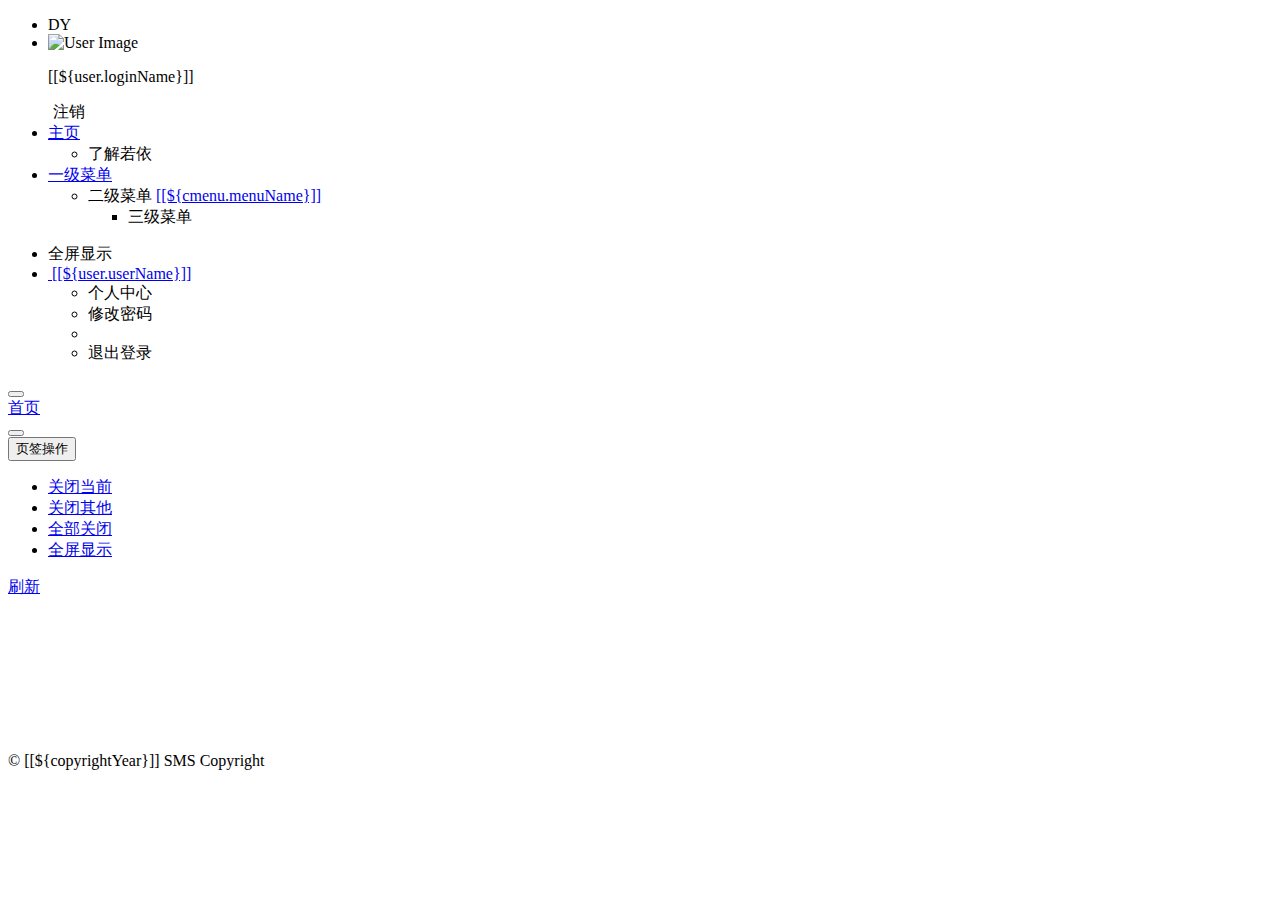
<file: src/main/resources/templates/index.html>
<!DOCTYPE html>
<html  lang="zh" xmlns:th="http://www.thymeleaf.org">
<head>
    <meta charset="utf-8">
    <meta name="viewport" content="width=device-width, initial-scale=1.0">
    <meta name="renderer" content="webkit">
    <title>demo管理系统首页</title>
    <meta name="keywords" content="工地管理系统首页">
    <meta name="description" content="工地管理系统首页">
    <!--[if lt IE 9]>
    <meta http-equiv="refresh" content="0;ie.html"/>
    <![endif]-->
    <link th:href="@{favicon.ico}" rel="stylesheet"/>
    <link th:href="@{/css/bootstrap.min.css}" rel="stylesheet"/>
    <link th:href="@{/css/font-awesome.min.css}" rel="stylesheet"/>
    <link th:href="@{/css/animate.css}" rel="stylesheet"/>
    <link th:href="@{/css/style.css}" rel="stylesheet"/>
    <link th:href="@{/css/skins.css}" rel="stylesheet"/>
    <link th:href="@{/dy/css/dy-ui.css?v=1.0.0}" rel="stylesheet"/>
    <style type="text/css">
        .nav > li:hover .dropdown-menu {display: block;}
        #content-main.max { height: calc(100% - 110px); overflow: hidden; width: 100%; height: 100%; left: 0px; position: absolute; top: 0px; z-index: 9998; margin: 0; }
    </style>
</head>
<body class="fixed-sidebar full-height-layout gray-bg" style="overflow: hidden" th:classappend="${@config.getKey('sys.index.skinName')}">
<div id="wrapper">

    <!--左侧导航开始-->
    <nav class="navbar-default navbar-static-side" role="navigation">
        <div class="nav-close">
            <i class="fa fa-times-circle"></i>
        </div>
        <div class="sidebar-collapse">
            <ul class="nav" id="side-menu">
                <li class="logo">
				     <span class="logo-lg">DY</span>
            	</li>
            	<li>
            		<div class="user-panel">
            			<a class="menuItem" title="个人中心" th:href="@{/system/user/profile}"> 
            				<div class="hide" th:text="个人中心"></div>
					        <div class="pull-left image">
		                    	<img th:src="(${user.avatar} == '') ? @{/img/profile.jpg} : @{/profile/avatar/} + ${user.avatar}" class="img-circle" alt="User Image">
					        </div>
				        </a>
				        <div class="pull-left info">
				          <p>[[${user.loginName}]]</p>
				          <a th:href="@{logout}" style="padding-left:5px;"><i class="fa fa-sign-out text-danger"></i> 注销</a>
				        </div>
				    </div>
            	</li>
                 <li class="active">
                    <a href="index.html"><i class="fa fa-home"></i> <span class="nav-label">主页</span> <span class="fa arrow"></span></a>
                    <ul class="nav nav-second-level">
                        <li class="active"><a class="menuItem" th:href="@{/system/main}">了解若依</a></li>
                    </ul>
                </li>
                <li th:each="menu : ${menus}">
                	<a href="#">
                		<i class="fa fa fa-bar-chart-o" th:class="${menu.icon}"></i>
                    	<span class="nav-label" th:text="${menu.menuName}">一级菜单</span> 
                    	<span class="fa arrow"></span>
                	</a>
                   <ul class="nav nav-second-level collapse">
						<li th:each="cmenu : ${menu.children}">
							<a th:if="${#lists.isEmpty(cmenu.children)}" class="menuItem" th:utext="${cmenu.menuName}" th:href="@{${cmenu.url}}">二级菜单</a>
							<a th:if="${not #lists.isEmpty(cmenu.children)}" href="#">[[${cmenu.menuName}]]<span class="fa arrow"></span></a>
							<ul th:if="${not #lists.isEmpty(cmenu.children)}" class="nav nav-third-level">
								<li th:each="emenu : ${cmenu.children}"><a class="menuItem" th:text="${emenu.menuName}" th:href="@{${emenu.url}}">三级菜单</a></li>
							</ul>
						</li>
					</ul>
                </li>
            </ul>
        </div>
    </nav>
    <!--左侧导航结束-->
    
    <!--右侧部分开始-->
    <div id="page-wrapper" class="gray-bg dashbard-1">
        <div class="row border-bottom">
            <nav class="navbar navbar-static-top" role="navigation" style="margin-bottom: 0">
                <div class="navbar-header">
                    <a class="navbar-minimalize minimalize-styl-2" style="color:#FFF;" href="#" title="收起菜单">
                    	<i class="fa fa-backward"></i>
                    </a>
                </div>
                <ul class="nav navbar-top-links navbar-right welcome-message">
	                <li><a title="全屏显示" id="fullScreen"><i class="fa fa-arrows-alt"></i> 全屏显示</a></li>
                    <li class="dropdown user-menu">
						<a href="javascript:" class="dropdown-toggle" data-toggle="dropdown" data-hover="dropdown">
							<img th:src="(${user.avatar} == '') ? @{/img/profile.jpg} : @{/profile/avatar/} + ${user.avatar}" class="user-image">
							<span class="hidden-xs">[[${user.userName}]]</span>
						</a>
						<ul class="dropdown-menu">
							<li class="mt5">
								<a th:href="@{/system/user/profile}" class="menuItem">
								<i class="fa fa-user"></i> 个人中心</a>
							</li>
							<li>
								<a onclick="resetPwd()" class="menuItem">
								<i class="fa fa-key"></i> 修改密码</a>
							</li>
							<li class="divider"></li>
							<li>
								<a th:href="@{logout}">
								<i class="fa fa-sign-out"></i> 退出登录</a>
							</li>
						</ul>
					</li>
                </ul>
            </nav>
        </div>
        <div class="row content-tabs">
            <button class="roll-nav roll-left tabLeft">
                <i class="fa fa-backward"></i>
            </button>
            <nav class="page-tabs menuTabs">
                <div class="page-tabs-content">
                    <a href="javascript:;" class="active menuTab" data-id="/system/main">首页</a>
                </div>
            </nav>
            <button class="roll-nav roll-right tabRight">
                <i class="fa fa-forward"></i>
            </button>
            <div class="btn-group roll-nav roll-right">
                <button class="dropdown J_tabClose" data-toggle="dropdown">
                                                                          页签操作<span class="caret"></span>
                </button>
                <ul role="menu" class="dropdown-menu dropdown-menu-right">
                     <li><a class="tabCloseCurrent" href="javascript:void();">关闭当前</a></li>
                     <li><a class="tabCloseOther" href="javascript:void();">关闭其他</a></li>
					 <li><a class="tabCloseAll" href="javascript:void();">全部关闭</a></li>
					 <li><a class="tabMaxCurrent" href="javascript:void();">全屏显示</a></li>
                </ul>
            </div>
            <a href="#" class="roll-nav roll-right tabReload"><i class="fa fa-refresh"></i> 刷新</a>
        </div>
        
        <a id="ax_close_max" class="ax_close_max" href="#" title="关闭全屏"> <i class="fa fa-times-circle-o"></i> </a>
                    
        <div class="row mainContent" id="content-main">
            <iframe class="RuoYi_iframe" name="iframe0" width="100%" height="100%" data-id="/system/main"
                    th:src="@{/system/main}" frameborder="0" seamless></iframe>
        </div>
        <div class="footer">
            <div class="pull-right">© [[${copyrightYear}]] SMS Copyright </div>
        </div>
    </div>
    <!--右侧部分结束-->
</div>
<!-- 全局js -->
<script th:src="@{/js/jquery.min.js}"></script>
<script th:src="@{/js/bootstrap.min.js}"></script>
<script th:src="@{/js/plugins/metisMenu/jquery.metisMenu.js}"></script>
<script th:src="@{/js/plugins/slimscroll/jquery.slimscroll.min.js}"></script>
<script th:src="@{/ajax/libs/blockUI/jquery.blockUI.js}"></script>
<script th:src="@{/ajax/libs/layer/layer.min.js}"></script>
<script src="http://tajs.qq.com/stats?sId=62048022"></script>
<script th:src="@{/dy/js/dy-ui.js?v=1.0.0}"></script>
<script th:src="@{/dy/index.js}"></script>
<script th:src="@{/ajax/libs/fullscreen/jquery.fullscreen.js}"></script>
<script th:inline="javascript"> 
var ctx = [[@{/}]];
/*用户管理-重置密码*/
function resetPwd() {
    var url = ctx + 'system/user/profile/resetPwd';
    $.modal.open("重置密码", url, '800', '500');
}
</script>
</body>
</html>
</file>
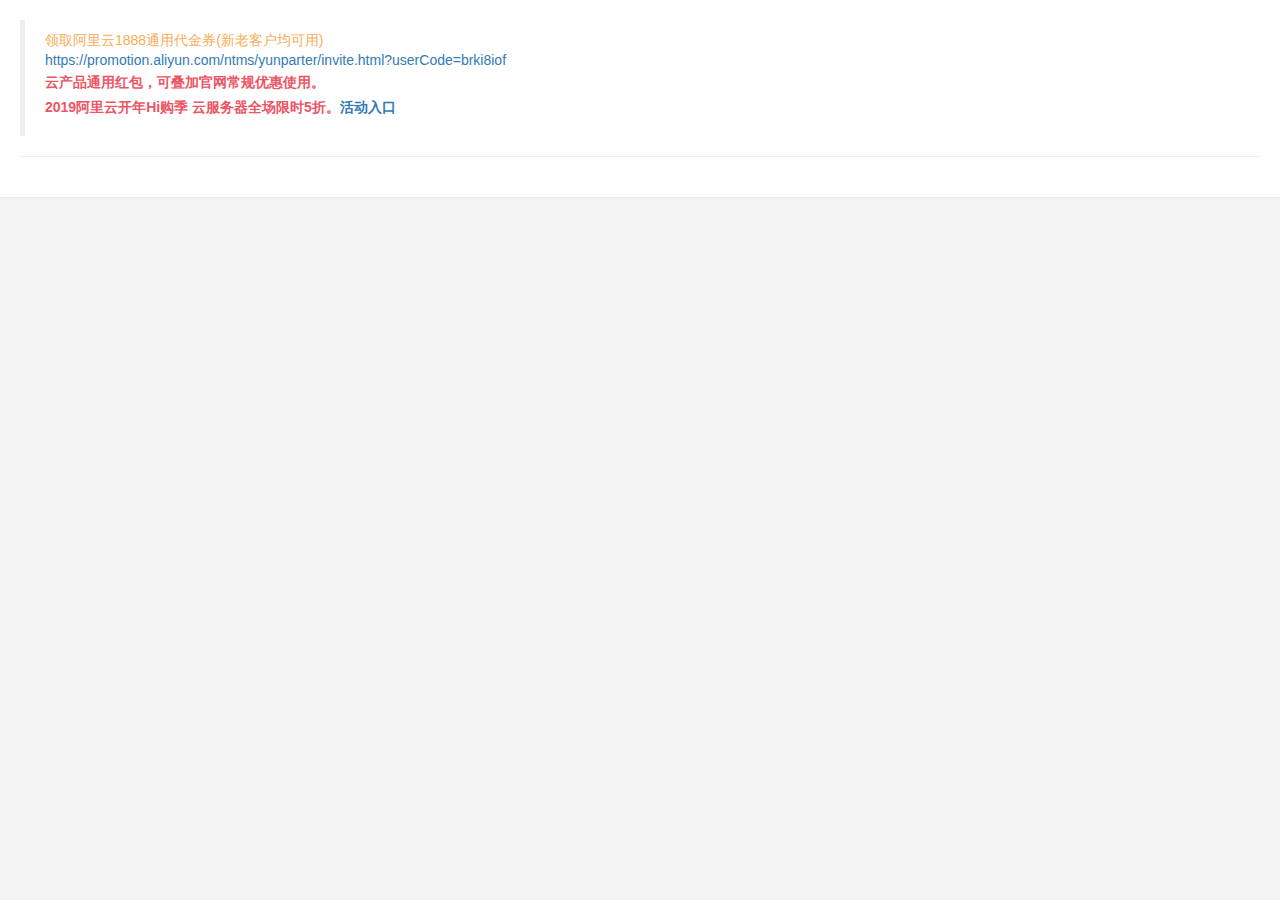
<file: src/main/resources/templates/main.html>
<!DOCTYPE html>
<html  lang="zh" xmlns:th="http://www.thymeleaf.org">
<head>
    <meta charset="utf-8">
    <meta name="viewport" content="width=device-width, initial-scale=1.0">
    <!--360浏览器优先以webkit内核解析-->
    <title>demo介绍</title>
    <link rel="shortcut icon" href="favicon.ico">
    <link href="../static/css/bootstrap.min.css" th:href="@{/css/bootstrap.min.css}" rel="stylesheet"/>
    <link href="../static/css/font-awesome.min.css" th:href="@{/css/font-awesome.min.css}" rel="stylesheet"/>
    <link href="../static/css/main/animate.min.css" th:href="@{/css/main/animate.min.css}" rel="stylesheet"/>
    <link href="../static/css/main/style.min862f.css" th:href="@{/css/main/style.min862f.css}" rel="stylesheet"/>
</head>

<body class="gray-bg">
    <div class="row  border-bottom white-bg dashboard-header">
        <div class="col-sm-12">
            <blockquote class="text-warning" style="font-size:14px">
                                                        领取阿里云1888通用代金券(新老客户均可用)
                <br><a target="_blank" href="https://promotion.aliyun.com/ntms/yunparter/invite.html?userCode=brki8iof">https://promotion.aliyun.com/ntms/yunparter/invite.html?userCode=brki8iof</a>
                <h4 class="text-danger">云产品通用红包，可叠加官网常规优惠使用。</h4>
                <h4 class="text-danger">2019阿里云开年Hi购季 云服务器全场限时5折。<a target="_blank" href="https://www.aliyun.com/acts/product-section-2019/new-users?spm=5176.11533457.1089570.1.424777e3bwsfme&userCode=brki8iof">活动入口</a></h4>
            </blockquote>

            <hr>
        </div>         
    </div>
    <script th:src="@{/js/jquery.min.js}"></script>
    <script th:src="@{/js/bootstrap.min.js}"></script>
</body>
</html>
</file>
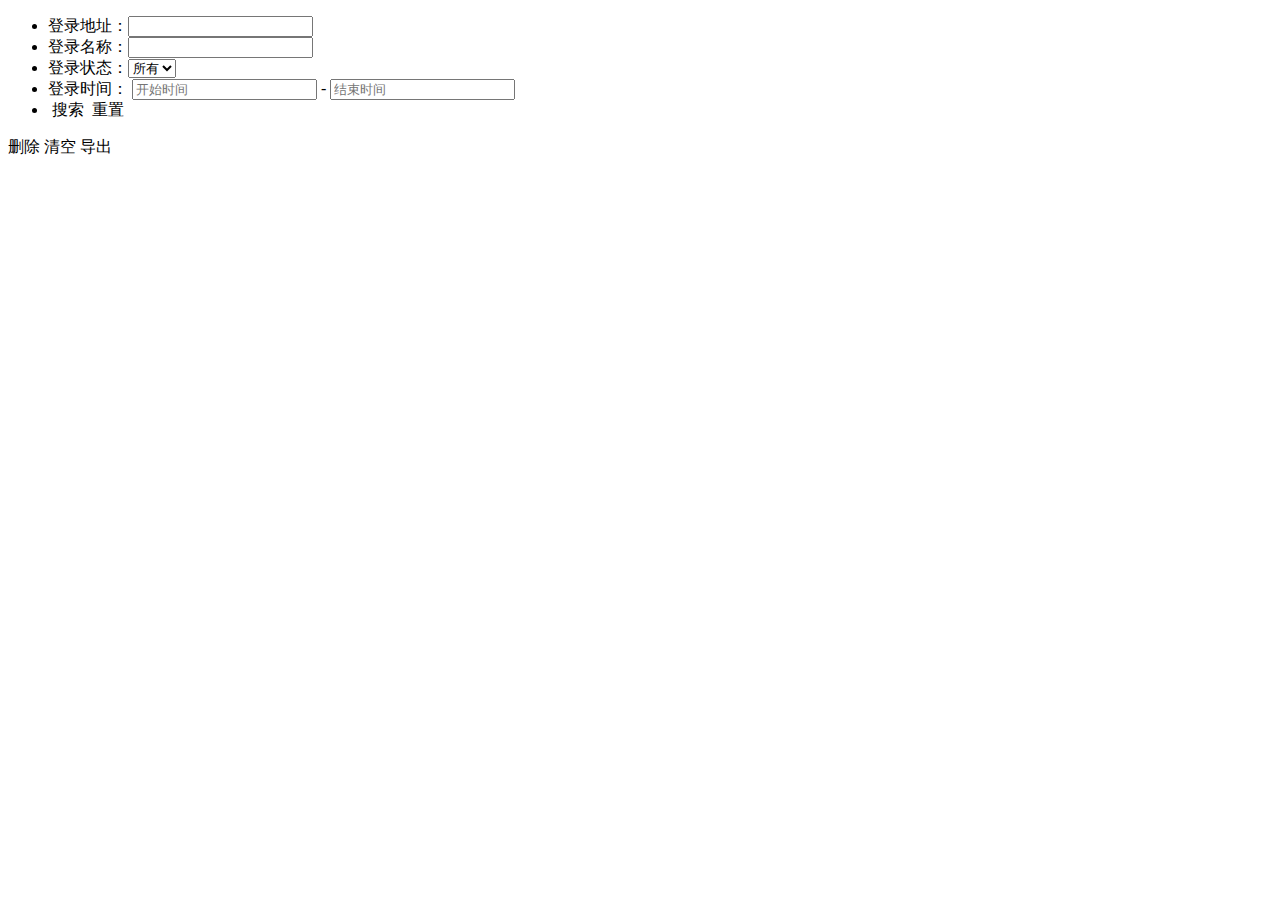
<file: src/main/resources/templates/monitor/logininfor/logininfor.html>
<!DOCTYPE html>
<html lang="zh" xmlns:th="http://www.thymeleaf.org"
	xmlns:shiro="http://www.pollix.at/thymeleaf/shiro">
<meta charset="utf-8">
<head th:include="include :: header"></head>
<body class="gray-bg">

	<div class="container-div">
		<div class="row">
			<div class="col-sm-12 search-collapse">
				<form id="logininfor-form">
					<div class="select-list">
						<ul>
							<li>
								<label>登录地址：</label><input type="text" name="ipaddr"/>
							</li>
							<li>
								<label>登录名称：</label><input type="text" name="loginName"/>
							</li>
							<li>
								<label>登录状态：</label><select name="status" th:with="type=${@dict.getType('sys_common_status')}">
									<option value="">所有</option>
									<option th:each="dict : ${type}" th:text="${dict.dictLabel}" th:value="${dict.dictValue}"></option>
								</select>
							</li>
							<li class="select-time">
								<label>登录时间： </label>
								<input type="text" class="time-input" id="startTime" placeholder="开始时间" name="params[beginTime]"/>
								<span>-</span>
								<input type="text" class="time-input" id="endTime" placeholder="结束时间" name="params[endTime]"/>
							</li>
							<li>
								<a class="btn btn-primary btn-rounded btn-sm" onclick="$.table.search()"><i class="fa fa-search"></i>&nbsp;搜索</a>
								<a class="btn btn-warning btn-rounded btn-sm" onclick="$.form.reset()"><i class="fa fa-refresh"></i>&nbsp;重置</a>
							</li>
						</ul>
					</div>
				</form>
			</div>
			
			<div class="btn-group-sm" id="toolbar" role="group">
				<a class="btn btn-danger btn-del disabled" onclick="$.operate.removeAll()" shiro:hasPermission="monitor:logininfor:remove">
		            <i class="fa fa-remove"></i> 删除
		        </a>
		        <a class="btn btn-danger" onclick="$.operate.clean()" shiro:hasPermission="monitor:logininfor:remove">
	                <i class="fa fa-trash"></i> 清空
	            </a>
	            <a class="btn btn-warning" onclick="$.table.exportExcel()" shiro:hasPermission="monitor:logininfor:export">
		            <i class="fa fa-download"></i> 导出
		        </a>
	        </div>
        
	        <div class="col-sm-12 select-table table-striped">
			    <table id="bootstrap-table" data-mobile-responsive="true"></table>
			</div>
		</div>
	</div>
	
	<div th:include="include :: footer"></div>
	<script th:inline="javascript">
	    var datas = [[${@dict.getType('sys_common_status')}]];
		var prefix = ctx + "monitor/logininfor";
	
		$(function() {
		    var options = {
		        url: prefix + "/list",
		        cleanUrl: prefix + "/clean",
		        removeUrl: prefix + "/remove",
		        exportUrl: prefix + "/export",
		        sortName: "loginTime",
		        sortOrder: "desc",
		        modalName: "登录日志",
		        escape: true,
		        showPageGo: true,
		        columns: [{
		            checkbox: true
		        },
		        {
		            field: 'infoId',
		            title: '访问编号'
		        },
		        {
		            field: 'loginName',
		            title: '登录名称',
		            sortable: true
		        },
		        {
		            field: 'ipaddr',
		            title: '登录地址'
		        },
		        {
		            field: 'loginLocation',
		            title: '登录地点'
		        },
		        {
		            field: 'browser',
		            title: '浏览器'
		        },
		        {
		            field: 'os',
		            title: '操作系统'
		        },
		        {
		            field: 'status',
		            title: '登录状态',
		            align: 'center',
		            formatter: function(value, row, index) {
		            	return $.table.selectDictLabel(datas, value);
		            }
		        },
		        {
		            field: 'msg',
		            title: '操作信息'
		        },
		        {
		            field: 'loginTime',
		            title: '登录时间',
		            sortable: true
		        }]
		    };
		    $.table.init(options);
		});
	</script>
</body>
</html>
</file>
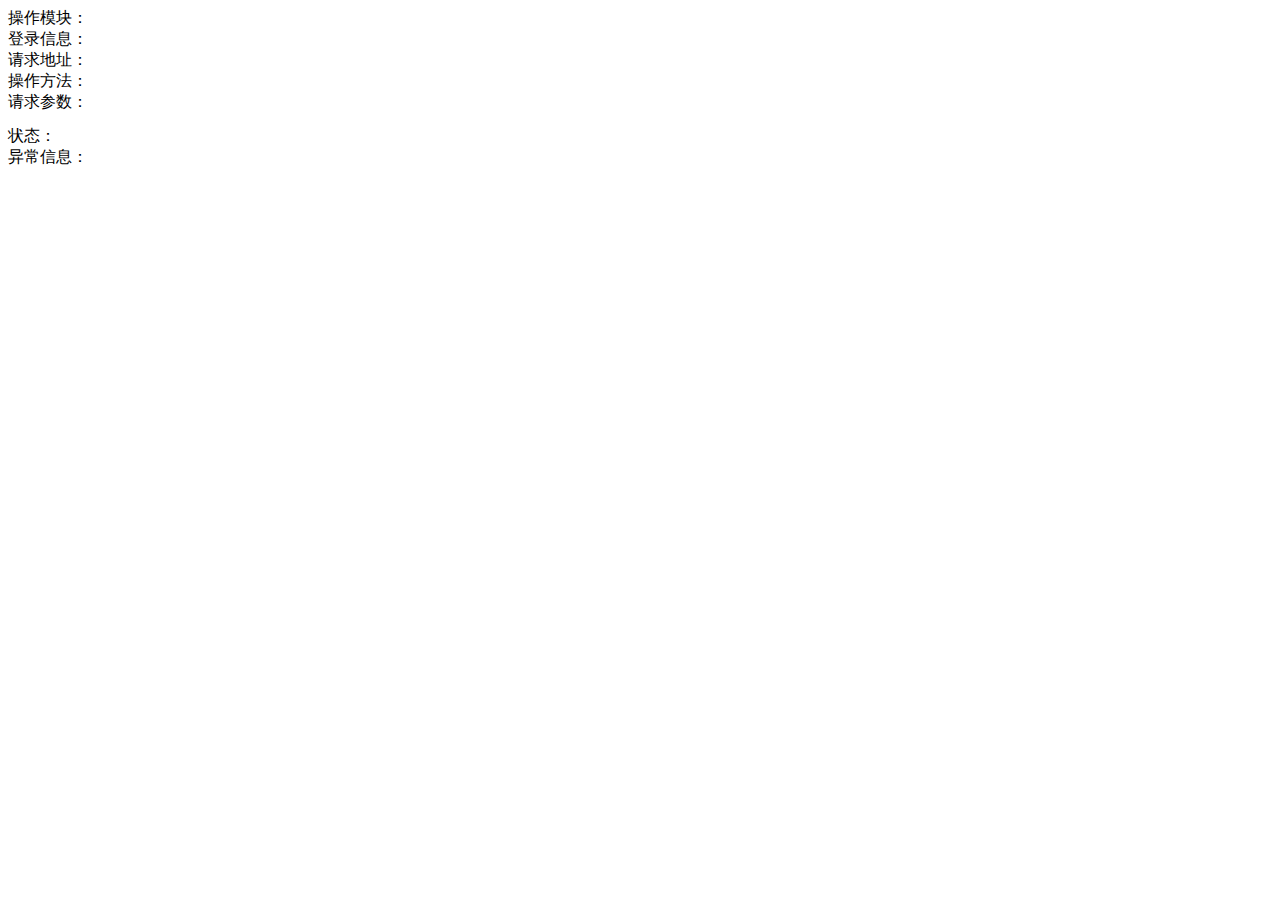
<file: src/main/resources/templates/monitor/operlog/detail.html>
<!DOCTYPE html>
<html lang="zh" xmlns:th="http://www.thymeleaf.org"
	xmlns:shiro="http://www.pollix.at/thymeleaf/shiro">
<meta charset="utf-8">
<head th:include="include :: header"></head>
<link th:href="@{/ajax/libs/jsonview/jquery.jsonview.css}" rel="stylesheet"/>
<body class="white-bg">
	<div class="wrapper wrapper-content animated fadeInRight ibox-content">
	<form class="form-horizontal m-t" id="signupForm">
		<div class="form-group">
			<label class="col-sm-2 control-label">操作模块：</label>
			<div class="form-control-static" th:text="${operLog.title} + ' / ' + ${@dict.getLabel('sys_oper_type',operLog.businessType)}">
			</div>
		</div>
		<div class="form-group">
			<label class="col-sm-2 control-label">登录信息：</label>
			<div class="form-control-static" th:text="${operLog.operName} + ' / ' + ${operLog.deptName} + ' / ' + ${operLog.operIp}+ ' / ' + ${operLog.operLocation}">
			</div>
		</div>
		<div class="form-group">
			<label class="col-sm-2 control-label">请求地址：</label>
			<div class="form-control-static" th:text="${operLog.operUrl}">
			</div>
		</div>
		<div class="form-group">
			<label class="col-sm-2 control-label">操作方法：</label>
			<div class="form-control-static" th:text="${operLog.method}">
			</div>
		</div>
		<div class="form-group">
			<label class="col-sm-2 control-label">请求参数：</label>
			<div class="form-control-static"><pre id="operParam"></pre></div>
		</div>
		<div class="form-group">
			<label class="col-sm-2 control-label">状态：</label>
			<div class="form-control-static" th:class="${operLog.status == 0 ? 'label label-primary' : 'label label-danger'}" th:text="${operLog.status == 0 ? '正常' : '异常'}">
			</div>
		</div>
		<div class="form-group" th:style="'display:' + ${operLog.status == 0 ? 'none' : 'block'}">
			<label class="col-sm-2 control-label">异常信息：</label>
			<div class="form-control-static" th:text="${operLog.errorMsg}">
			</div>
		</div>
	</form>
    </div>
    <div th:include="include :: footer"></div>
    <script th:src="@{/ajax/libs/jsonview/jquery.jsonview.js}"></script>
    <script th:inline="javascript">
	    $(function() {
	    	var json = [[${operLog.operParam}]];
	    	if ($.common.isNotEmpty(json) && json.length < 2000) {
	    		$("#operParam").JSONView(json);
	    	} else {
	    		$("#operParam").text(json);
	    	}
	    });
    </script>
</body>
</html>
</file>
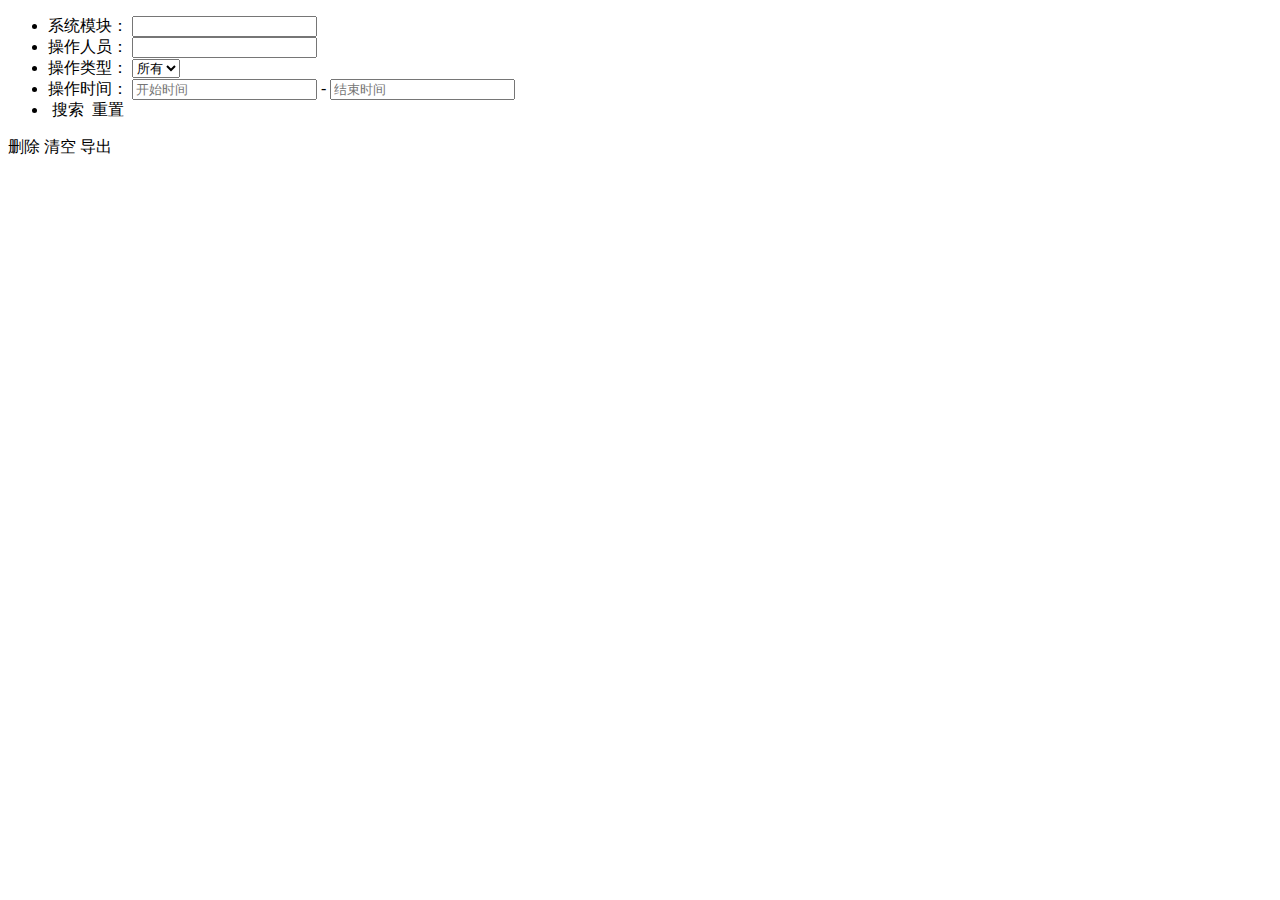
<file: src/main/resources/templates/monitor/operlog/operlog.html>
<!DOCTYPE html>
<html lang="zh" xmlns:th="http://www.thymeleaf.org"
	xmlns:shiro="http://www.pollix.at/thymeleaf/shiro">
<meta charset="utf-8">
<head th:include="include :: header"></head>
<body class="gray-bg">
	
	<div class="container-div">
		<div class="row">
			<div class="col-sm-12 search-collapse">
				<form id="operlog-form">
					<div class="select-list">
						<ul>
							<li>
								<label>系统模块： </label><input type="text" name="title"/>
							</li>
							<li>
								<label>操作人员： </label><input type="text" name="operName"/>
							</li>
							<li>
								<label>操作类型： </label><select name="businessType" th:with="type=${@dict.getType('sys_oper_type')}">
									<option value="">所有</option>
									<option th:each="dict : ${type}" th:text="${dict.dictLabel}" th:value="${dict.dictValue}"></option>
								</select>
							</li>
							<li class="select-time">
								<label>操作时间： </label>
								<input type="text" class="time-input" id="startTime" placeholder="开始时间" name="params[beginTime]"/>
								<span>-</span>
								<input type="text" class="time-input" id="endTime" placeholder="结束时间" name="params[endTime]"/>
							</li>
							<li>
								<a class="btn btn-primary btn-rounded btn-sm" onclick="$.table.search()"><i class="fa fa-search"></i>&nbsp;搜索</a>
								<a class="btn btn-warning btn-rounded btn-sm" onclick="$.form.reset()"><i class="fa fa-refresh"></i>&nbsp;重置</a>
							</li>
						</ul>
					</div>
				</form>
			</div>
			
			<div class="btn-group-sm" id="toolbar" role="group">
				<a class="btn btn-danger btn-del disabled" onclick="$.operate.removeAll()" shiro:hasPermission="monitor:operlog:remove">
		            <i class="fa fa-remove"></i> 删除
		        </a>
		        <a class="btn btn-danger" onclick="$.operate.clean()" shiro:hasPermission="monitor:operlog:remove">
	                <i class="fa fa-trash"></i> 清空
	            </a>
	            <a class="btn btn-warning" onclick="$.table.exportExcel()" shiro:hasPermission="monitor:operlog:export">
		            <i class="fa fa-download"></i> 导出
		        </a>
	        </div>
	        
			<div class="col-sm-12 select-table table-striped">
				<table id="bootstrap-table" data-mobile-responsive="true"></table>
			</div>
		</div>
	</div>
	
	<div th:include="include :: footer"></div>
	<script th:inline="javascript">
		var detailFlag = [[${@permission.hasPermi('monitor:operlog:detail')}]];
		var datas = [[${@dict.getType('sys_oper_type')}]];
		var prefix = ctx + "monitor/operlog";

		$(function() {
		    var options = {
		        url: prefix + "/list",
		        cleanUrl: prefix + "/clean",
		        detailUrl: prefix + "/detail/{id}",
		        removeUrl: prefix + "/remove",
		        exportUrl: prefix + "/export",
		        sortName: "operTime",
		        sortOrder: "desc",
		        modalName: "操作日志",
		        escape: true,
		        showPageGo: true,
		        columns: [{
		            checkbox: true
		        },
		        {
		            field: 'operId',
		            title: '日志编号'
		        },
		        {
		            field: 'title',
		            title: '系统模块'
		        },
		        {
		            field: 'businessType',
		            title: '操作类型',
		            align: 'center',
		            formatter: function(value, row, index) {
		            	return $.table.selectDictLabel(datas, value);
		            }
		        },
		        {
		            field: 'operName',
		            title: '操作人员',
		            sortable: true
		        },
		        {
		            field: 'deptName',
		            title: '部门名称'
		        },
		        {
		            field: 'operIp',
		            title: '主机'
		        },
		        {
		            field: 'operLocation',
		            title: '操作地点'
		        },
		        {
		            field: 'status',
		            title: '操作状态',
		            align: 'center',
		            formatter: function(value, row, index) {
		                if (value == 0) {
		                    return '<span class="badge badge-primary">成功</span>';
		                } else if (value == 1) {
		                    return '<span class="badge badge-danger">异常</span>';
		                }
		            }
		        },
		        {
		            field: 'operTime',
		            title: '操作时间',
		            sortable: true
		        },
		        {
		            title: '操作',
		            align: 'center',
		            formatter: function(value, row, index) {
		                var actions = [];
		                actions.push('<a class="btn btn-warning btn-xs ' + detailFlag + '" href="#" onclick="$.operate.detail(\'' + row.operId + '\')"><i class="fa fa-search"></i>详细</a>');
		                return actions.join('');
		            }
		        }]
		    };
		    $.table.init(options);
		});
	</script>
</body>
</html>
</file>
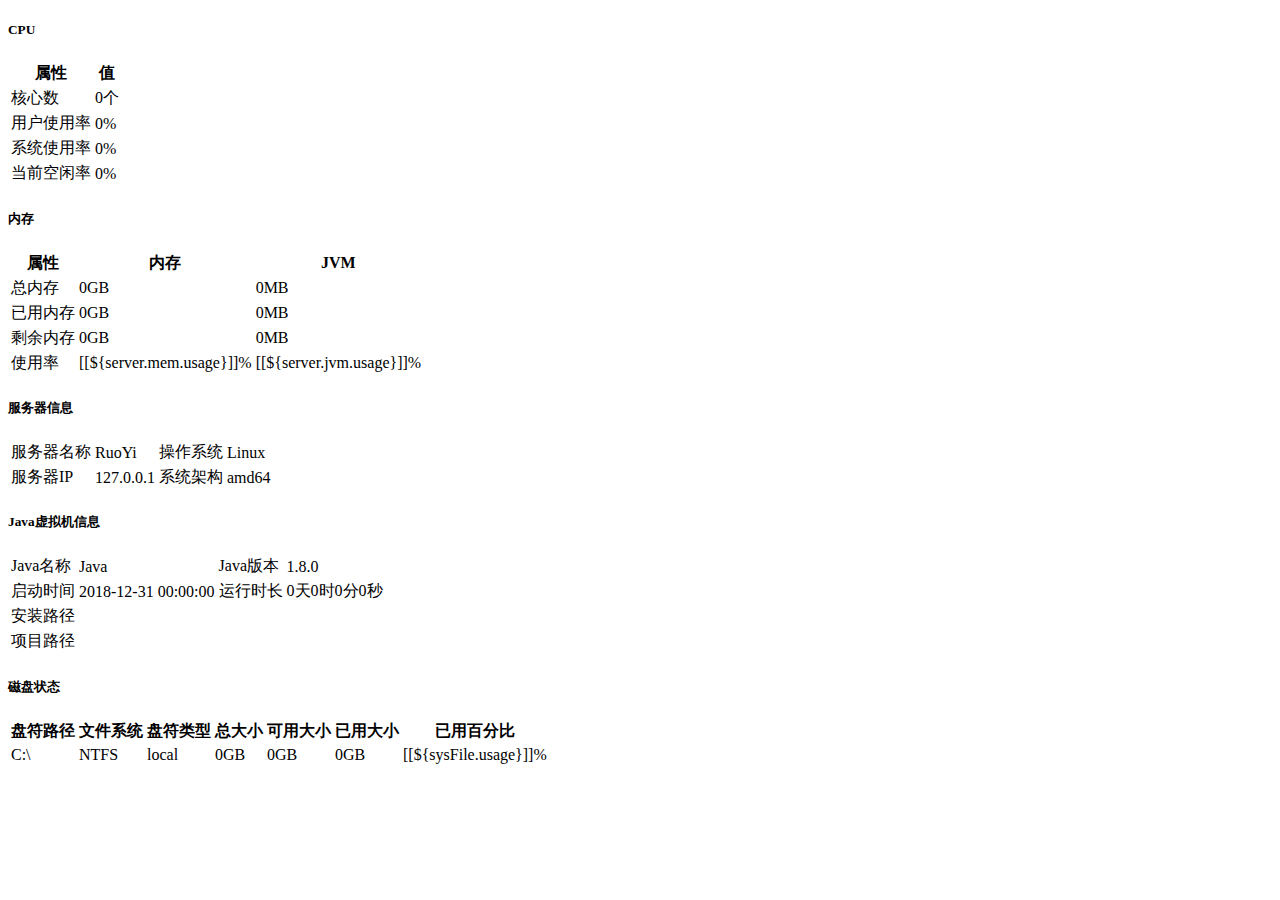
<file: src/main/resources/templates/monitor/server/server.html>
<!DOCTYPE html>
<html lang="zh" xmlns:th="http://www.thymeleaf.org"
	xmlns:shiro="http://www.pollix.at/thymeleaf/shiro">
<meta charset="utf-8">
<head th:include="include :: header"></head>
<body class="gray-bg" id="test">
    <div class="wrapper wrapper-content">
        <div class="col-sm-12">
            <div class="row">
                <div class="col-sm-6">
                    <div class="ibox float-e-margins">
                        <div class="ibox-title">
                            <h5>CPU</h5>
                            <div class="ibox-tools">
                                <a class="collapse-link"><i class="fa fa-chevron-up"></i>
                                </a>
                                <a class="close-link"><i class="fa fa-times"></i></a>
                            </div>
                        </div>
                        <div class="ibox-content">
                            <table class="table table-hover no-margins">
                                <thead>
                                    <tr>
                                        <th>属性</th>
                                        <th>值</th>
                                    </tr>
                                </thead>
                                <tbody>
                                    <tr>
                                        <td>核心数</td>
                                        <td th:text="${server.cpu.cpuNum}">0个</td>
                                    </tr>
                                    <tr>
                                        <td>用户使用率</td>
                                        <td th:text="${server.cpu.used + '%'}">0%</td>
                                    </tr>
                                    <tr>
                                        <td>系统使用率</td>
                                        <td th:text="${server.cpu.sys + '%'}">0%</td>
                                    </tr>
                                    <tr>
                                        <td>当前空闲率</td>
                                        <td th:text="${server.cpu.free + '%'}">0%</td>
                                    </tr>
                                </tbody>
                            </table>
                        </div>
                    </div>
                </div>
                
                <div class="col-sm-6">
                    <div class="ibox float-e-margins">
                        <div class="ibox-title">
                            <h5>内存</h5>
                            <div class="ibox-tools">
                                <a class="collapse-link"><i class="fa fa-chevron-up"></i></a>
                                <a class="close-link"><i class="fa fa-times"></i></a>
                            </div>
                        </div>
                        <div class="ibox-content">
                            <table class="table table-hover no-margins">
                                <thead>
                                    <tr>
                                        <th>属性</th>
                                        <th>内存</th>
                                        <th>JVM</th>
                                    </tr>
                                </thead>
                                <tbody>
                                    <tr>
                                        <td>总内存</td>
                                        <td th:text="${server.mem.total + 'G'}">0GB</td>
                                        <td th:text="${server.jvm.total + 'M'}">0MB</td>
                                    </tr>
                                    <tr>
                                        <td>已用内存</td>
                                        <td th:text="${server.mem.used + 'G'}">0GB</td>
                                        <td th:text="${server.jvm.used + 'M'}">0MB</td>
                                    </tr>
                                    <tr>
                                        <td>剩余内存</td>
                                        <td th:text="${server.mem.free + 'G'}">0GB</td>
                                        <td th:text="${server.jvm.free + 'M'}">0MB</td>
                                    </tr>
                                    <tr>
                                        <td>使用率</td>
                                        <td th:class="${server.mem.usage gt 80} ? 'text-danger'">[[${server.mem.usage}]]%</td>
                                        <td th:class="${server.jvm.usage gt 80} ? 'text-danger'">[[${server.jvm.usage}]]%</td>
                                    </tr>
                                </tbody>
                            </table>
                        </div>
                    </div>
                </div>
            </div>
            
            <div class="row">
                <div class="col-sm-12">
                    <div class="ibox float-e-margins">
                        <div class="ibox-title">
                            <h5>服务器信息</h5>
                            <div class="ibox-tools">
                                <a class="collapse-link">
                                    <i class="fa fa-chevron-up"></i>
                                </a>
                                <a class="close-link">
                                    <i class="fa fa-times"></i>
                                </a>
                            </div>
                        </div>
                        <div class="ibox-content">
                            <div class="row">
                                <div class="col-sm-12">
                                    <table class="table table-hover margin bottom">
                                        <tbody>
                                            <tr>
                                                <td>服务器名称</td>
                                                <td th:text="${server.sys.computerName}">RuoYi</td>
                                                <td>操作系统</td>
                                                <td th:text="${server.sys.osName}">Linux</td>
                                            </tr>
                                            <tr>
                                                <td>服务器IP</td>
                                                <td th:text="${server.sys.computerIp}">127.0.0.1</td>
                                                <td>系统架构</td>
                                                <td th:text="${server.sys.osArch}">amd64</td>
                                            </tr>
                                        </tbody>
                                    </table>
                                </div>
                            </div>
                        </div>
                    </div>
                </div>
            </div>
            
            <div class="row">
                <div class="col-sm-12">
                    <div class="ibox float-e-margins">
                        <div class="ibox-title">
                            <h5>Java虚拟机信息</h5>
                            <div class="ibox-tools">
                                <a class="collapse-link">
                                    <i class="fa fa-chevron-up"></i>
                                </a>
                                <a class="close-link">
                                    <i class="fa fa-times"></i>
                                </a>
                            </div>
                        </div>
                        <div class="ibox-content">

                            <div class="row">
                                <div class="col-sm-12">
                                    <table class="table table-hover margin bottom">
                                        <tbody>
                                            <tr>
                                                <td>Java名称</td>
                                                <td th:text="${server.jvm.name}">Java</td>
                                                <td>Java版本</td>
                                                <td th:text="${server.jvm.version}">1.8.0</td>
                                            </tr>
                                            <tr>
                                                <td>启动时间</td>
                                                <td th:text="${server.jvm.startTime}">2018-12-31 00:00:00</td>
                                                <td>运行时长</td>
                                                <td th:text="${server.jvm.runTime}">0天0时0分0秒</td>
                                            </tr>
                                            <tr>
                                                <td colspan="1">安装路径</td>
                                                <td colspan="3" th:text="${server.jvm.home}"></td>
                                            </tr>
                                             <tr>
                                                <td colspan="1">项目路径</td>
                                                <td colspan="3" th:text="${server.sys.userDir}"></td>
                                            </tr>
                                        </tbody>
                                    </table>
                                </div>
                            </div>
                        </div>
                    </div>
                </div>
            </div>
            
            <div class="row">
                <div class="col-sm-12">
                    <div class="ibox float-e-margins">
                        <div class="ibox-title">
                            <h5>磁盘状态</h5>
                            <div class="ibox-tools">
                                <a class="collapse-link">
                                    <i class="fa fa-chevron-up"></i>
                                </a>
                                <a class="close-link">
                                    <i class="fa fa-times"></i>
                                </a>
                            </div>
                        </div>
                        <div class="ibox-content">

                            <div class="row">
                                <div class="col-sm-12">
                                    <table class="table table-hover margin bottom">
                                        <thead>
                                            <tr>
                                                <th>盘符路径</th>
                                                <th>文件系统</th>
                                                <th>盘符类型</th>
                                                <th>总大小</th>
                                                <th>可用大小</th>
                                                <th>已用大小</th>
                                                <th>已用百分比</th>
                                            </tr>
                                        </thead>
                                        <tbody>
                                            <tr th:each="sysFile : ${server.sysFiles}">
                                                <td th:text="${sysFile.dirName}">C:\</td>
                                                <td th:text="${sysFile.sysTypeName}">NTFS</td>
                                                <td th:text="${sysFile.typeName}">local</td>
                                                <td th:text="${sysFile.total}">0GB</td>
                                                <td th:text="${sysFile.free}">0GB</td>
                                                <td th:text="${sysFile.used}">0GB</td>
                                                <td th:class="${sysFile.usage gt 80} ? 'text-danger'">[[${sysFile.usage}]]%</td>
                                            </tr>
                                        </tbody>
                                    </table>
                                </div>
                            </div>
                        </div>
                    </div>
                </div>
            </div>
        </div>
    </div>
</body>
<div th:include="include :: footer"></div>
<script>
    $(".modal").appendTo("body"), $("[data-toggle=popover]").popover(), $(".collapse-link").click(function() {
        var div_ibox = $(this).closest("div.ibox"),
        e = $(this).find("i"),
        i = div_ibox.find("div.ibox-content");
        i.slideToggle(200),
        e.toggleClass("fa-chevron-up").toggleClass("fa-chevron-down"),
        div_ibox.toggleClass("").toggleClass("border-bottom"),
        setTimeout(function() {
        	div_ibox.resize();
        }, 50);
    }), $(".close-link").click(function () {
		var div_ibox = $(this).closest("div.ibox");
		div_ibox.remove()
	});
</script>
</html>
</file>
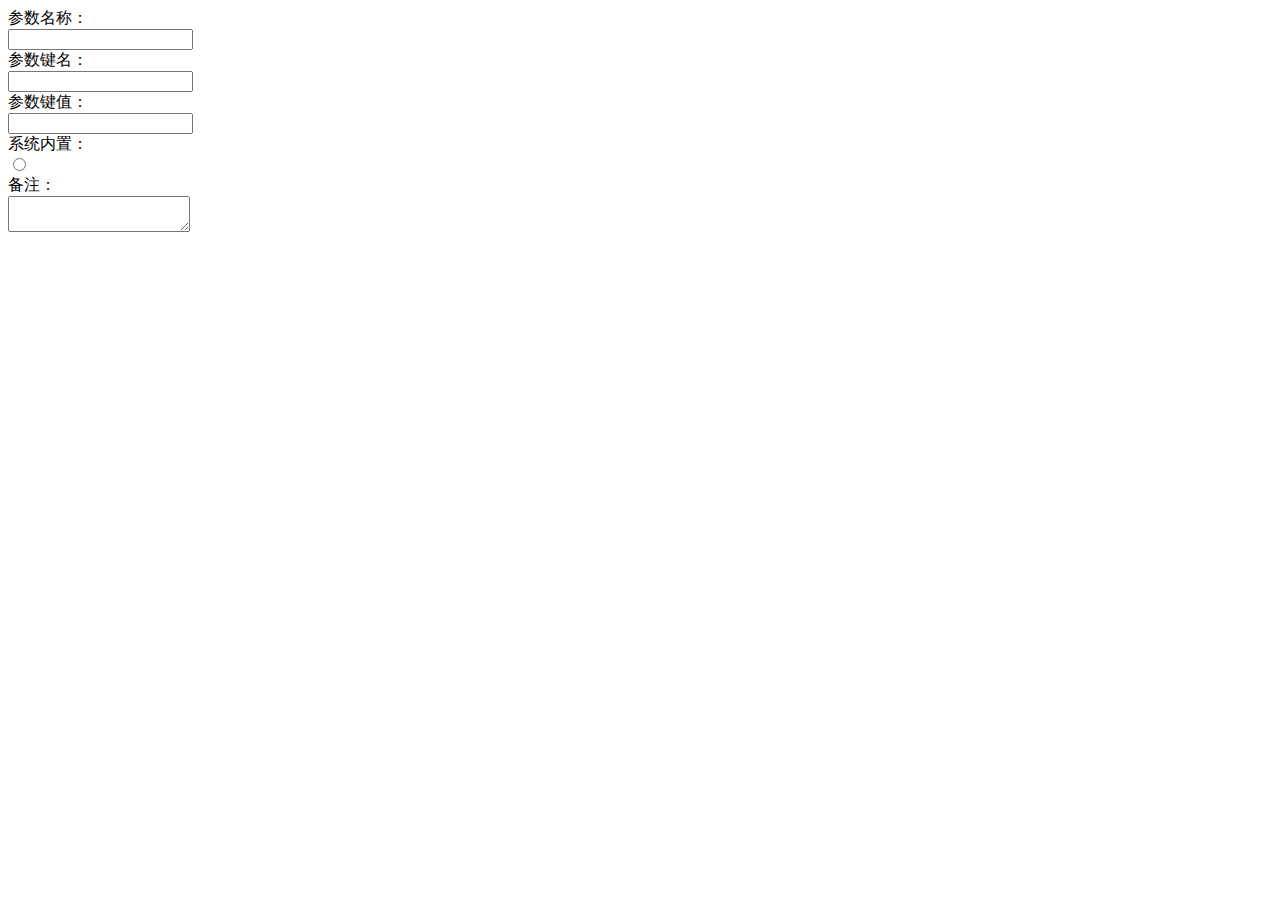
<file: src/main/resources/templates/system/config/add.html>
<!DOCTYPE html>
<html lang="zh" xmlns:th="http://www.thymeleaf.org" >
<meta charset="utf-8">
<head th:include="include :: header"></head>
<body class="white-bg">
    <div class="wrapper wrapper-content animated fadeInRight ibox-content">
        <form class="form-horizontal m" id="form-config-add" name="form-config-add">
        <div class="form-group">	
            <label class="col-sm-3 control-label">参数名称：</label>
            <div class="col-sm-8">
                <input id="configName" name="configName" class="form-control" type="text" required>
            </div>
        </div>
        <div class="form-group">	
            <label class="col-sm-3 control-label">参数键名：</label>
            <div class="col-sm-8">
                <input id="configKey" name="configKey" class="form-control" type="text" required>
            </div>
        </div>
        <div class="form-group">	
            <label class="col-sm-3 control-label">参数键值：</label>
            <div class="col-sm-8">
                <input id="configValue" name="configValue" class="form-control" type="text" required>
            </div>
        </div>
        <div class="form-group">
			<label class="col-sm-3 control-label">系统内置：</label>
			<div class="col-sm-8">
			    <div class="radio-box" th:each="dict : ${@dict.getType('sys_yes_no')}">
					<input type="radio" th:id="${dict.dictCode}" name="configType" th:value="${dict.dictValue}" th:checked="${dict.isDefault == 'Y' ? true : false}">
					<label th:for="${dict.dictCode}" th:text="${dict.dictLabel}"></label>
				</div>
			</div>
		</div>
		<div class="form-group">	
            <label class="col-sm-3 control-label">备注：</label>
            <div class="col-sm-8">
                <textarea id="remark" name="remark" class="form-control"></textarea>
            </div>
        </div>
    </form>
    </div>
    <div th:include="include::footer"></div>
    <script type="text/javascript">
	    var prefix = ctx + "system/config";
	
	    $("#form-config-add").validate({
	    	onkeyup: false,
	        rules: {
	            configKey: {
	                remote: {
	                    url: prefix + "/checkConfigKeyUnique",
	                    type: "post",
	                    dataType: "json",
	                    data: {
	                        "configKey": function() {
	                            return $.common.trim($("#configKey").val());
	                        }
	                    },
	                    dataFilter: function(data, type) {
	                        return $.validate.unique(data);
	                    }
	                }
	            },
	        },
	        messages: {
	            "configKey": {
	                remote: "参数键名已经存在"
	            }
	        },
	        focusCleanup: true
	    });
	    
	    function submitHandler() {
	        if ($.validate.form()) {
	            $.operate.save(prefix + "/add", $('#form-config-add').serialize());
	        }
	    }
    </script>
</body>
</html>
</file>
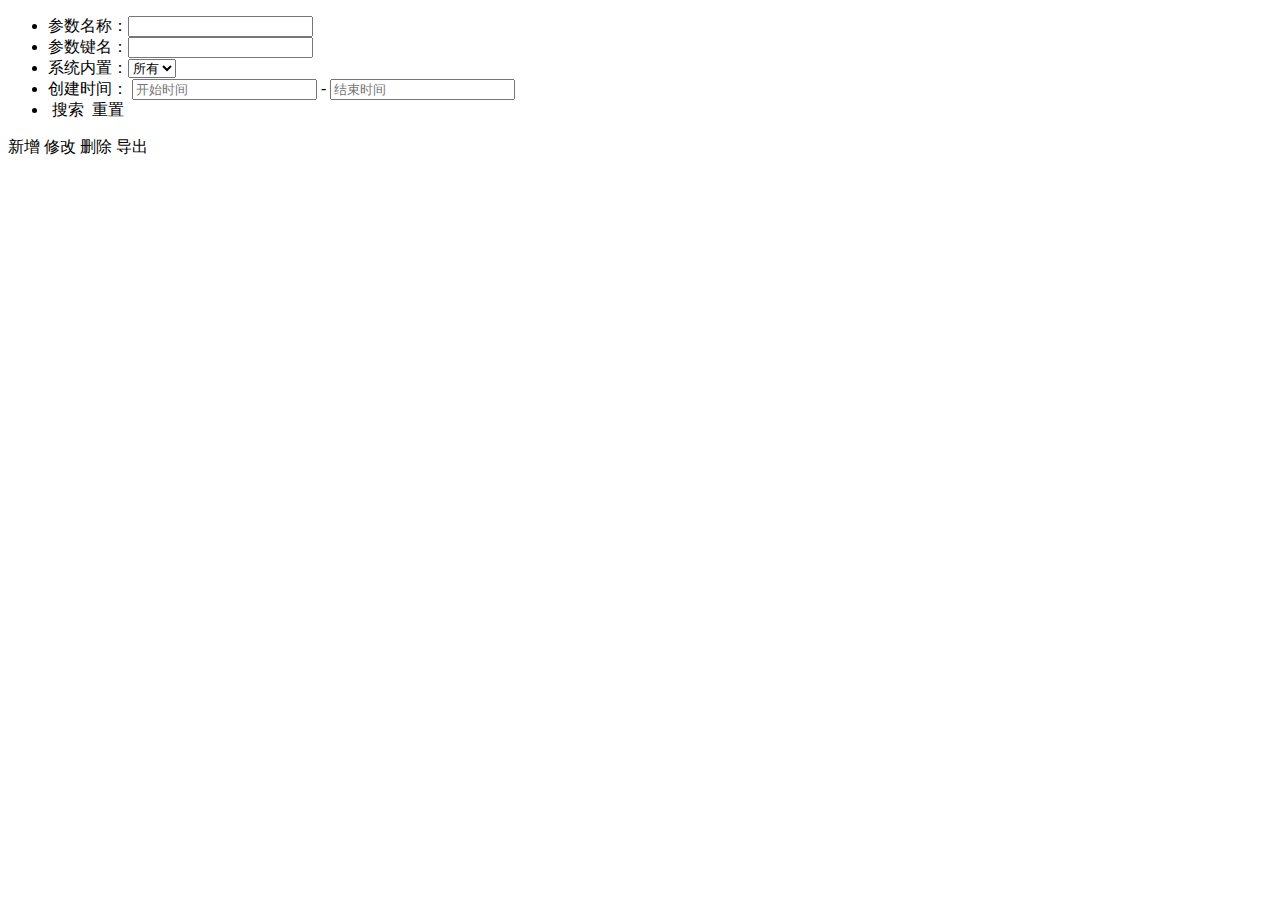
<file: src/main/resources/templates/system/config/config.html>
<!DOCTYPE html>
<html lang="zh" xmlns:th="http://www.thymeleaf.org" xmlns:shiro="http://www.pollix.at/thymeleaf/shiro">
<meta charset="utf-8">
<head th:include="include :: header"></head>
<body class="gray-bg">
    
     <div class="container-div">
		<div class="row">
			<div class="col-sm-12 search-collapse">
				<form id="config-form">
					<div class="select-list">
						<ul>
							<li>
								参数名称：<input type="text" name="configName"/>
							</li>
							<li>
								参数键名：<input type="text" name="configKey"/>
							</li>
							<li>
								系统内置：<select name="configType" th:with="type=${@dict.getType('sys_yes_no')}">
									<option value="">所有</option>
									<option th:each="dict : ${type}" th:text="${dict.dictLabel}" th:value="${dict.dictValue}"></option>
								</select>
							</li>
							<li class="select-time">
								<label>创建时间： </label>
								<input type="text" class="time-input" id="startTime" placeholder="开始时间" name="params[beginTime]"/>
								<span>-</span>
								<input type="text" class="time-input" id="endTime" placeholder="结束时间" name="params[endTime]"/>
							</li>
							<li>
								<a class="btn btn-primary btn-rounded btn-sm" onclick="$.table.search()"><i class="fa fa-search"></i>&nbsp;搜索</a>
								<a class="btn btn-warning btn-rounded btn-sm" onclick="$.form.reset()"><i class="fa fa-refresh"></i>&nbsp;重置</a>
							</li>
						</ul>
					</div>
				</form>
			</div>
			
	        <div class="btn-group-sm" id="toolbar" role="group">
		        <a class="btn btn-success" onclick="$.operate.add()" shiro:hasPermission="system:config:add">
		            <i class="fa fa-plus"></i> 新增
		        </a>
		        <a class="btn btn-primary btn-edit disabled" onclick="$.operate.edit()" shiro:hasPermission="system:config:edit">
		            <i class="fa fa-edit"></i> 修改
		        </a>
		        <a class="btn btn-danger btn-del disabled" onclick="$.operate.removeAll()" shiro:hasPermission="system:config:remove">
		            <i class="fa fa-remove"></i> 删除
		        </a>
		        <a class="btn btn-warning" onclick="$.table.exportExcel()" shiro:hasPermission="system:config:export">
		            <i class="fa fa-download"></i> 导出
		        </a>
	        </div>
	        <div class="col-sm-12 select-table table-striped">
	            <table id="bootstrap-table" data-mobile-responsive="true"></table>
	        </div>
	    </div>
	</div>
    <div th:include="include :: footer"></div>
    <script th:inline="javascript">
        var editFlag = [[${@permission.hasPermi('system:config:edit')}]];
        var removeFlag = [[${@permission.hasPermi('system:config:remove')}]];
        var datas = [[${@dict.getType('sys_yes_no')}]];
        var prefix = ctx + "system/config";

        $(function() {
            var options = {
                url: prefix + "/list",
                createUrl: prefix + "/add",
                updateUrl: prefix + "/edit/{id}",
                removeUrl: prefix + "/remove",
                exportUrl: prefix + "/export",
                sortName: "createTime",
		        sortOrder: "desc",
                modalName: "参数",
                columns: [{
                    checkbox: true
                },
                {
                    field: 'configId',
                    title: '参数主键'
                },
                {
                    field: 'configName',
                    title: '参数名称'
                },
                {
                    field: 'configKey',
                    title: '参数键名'
                },
                {
                    field: 'configValue',
                    title: '参数键值'
                },
                {
                    field: 'configType',
                    title: '系统内置',
                    align: 'center',
                    formatter: function(value, row, index) {
                    	return $.table.selectDictLabel(datas, value);
                    }
                },
                {
                    field: 'remark',
                    title: '备注',
                    align: 'center',
                    formatter: function(value, row, index) {
                    	return $.table.tooltip(value);
                    }
                },
                {
                    field: 'createTime',
                    title: '创建时间'
                },
                {
                    title: '操作',
                    align: 'center',
                    formatter: function(value, row, index) {
                        var actions = [];
                        actions.push('<a class="btn btn-success btn-xs ' + editFlag + '" href="#" onclick="$.operate.edit(\'' + row.configId + '\')"><i class="fa fa-edit"></i>编辑</a> ');
                        actions.push('<a class="btn btn-danger btn-xs ' + removeFlag + '" href="#" onclick="$.operate.remove(\'' + row.configId + '\')"><i class="fa fa-remove"></i>删除</a>');
                        return actions.join('');
                    }
                }]
            };
            $.table.init(options);
        });
    </script>
</body>
</html>
</file>
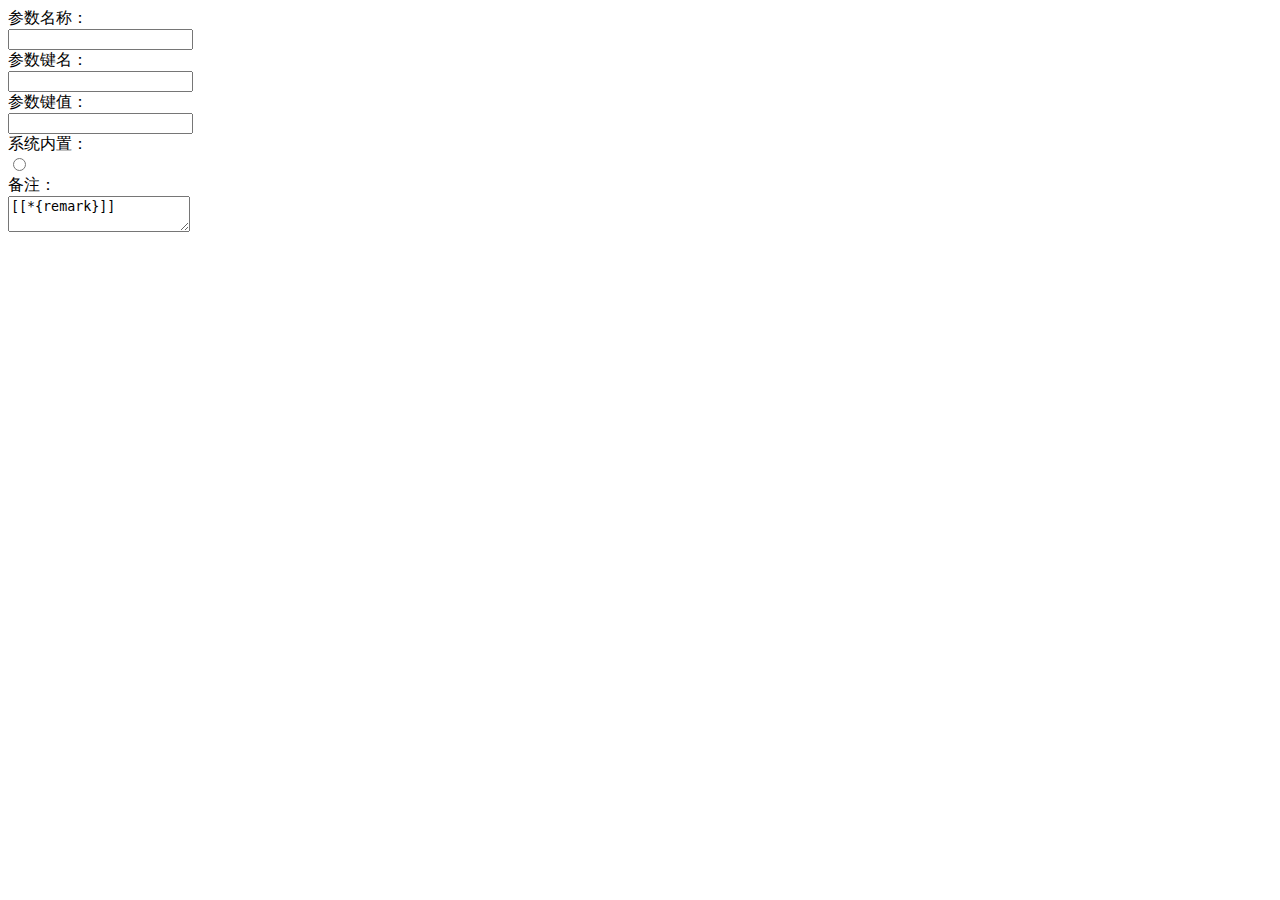
<file: src/main/resources/templates/system/config/edit.html>
<!DOCTYPE html>
<html lang="zh" xmlns:th="http://www.thymeleaf.org" >
<meta charset="utf-8">
<head th:include="include :: header"></head>
<body class="white-bg">
    <div class="wrapper wrapper-content animated fadeInRight ibox-content">
        <form class="form-horizontal m" id="form-config-edit" th:object="${config}">
            <input id="configId" name="configId" th:field="*{configId}"  type="hidden">
            <div class="form-group">	
                <label class="col-sm-3 control-label">参数名称：</label>
                <div class="col-sm-8">
                    <input id="configName" name="configName" th:field="*{configName}" class="form-control" type="text" required>
                </div>
            </div>
            <div class="form-group">	
                <label class="col-sm-3 control-label">参数键名：</label>
                <div class="col-sm-8">
                    <input id="configKey" name="configKey" th:field="*{configKey}" class="form-control" type="text" required>
                </div>
            </div>
            <div class="form-group">	
                <label class="col-sm-3 control-label">参数键值：</label>
                <div class="col-sm-8">
                    <input id="configValue" name="configValue" th:field="*{configValue}" class="form-control" type="text" required>
                </div>
            </div>
			<div class="form-group">
				<label class="col-sm-3 control-label">系统内置：</label>
				<div class="col-sm-8">
				    <div class="radio-box" th:each="dict : ${@dict.getType('sys_yes_no')}">
						<input type="radio" th:id="${dict.dictCode}" name="configType" th:value="${dict.dictValue}" th:field="*{configType}">
						<label th:for="${dict.dictCode}" th:text="${dict.dictLabel}"></label>
					</div>
				</div>
			</div>
			<div class="form-group">	
	            <label class="col-sm-3 control-label">备注：</label>
	            <div class="col-sm-8">
	                <textarea id="remark" name="remark" class="form-control">[[*{remark}]]</textarea>
	            </div>
	        </div>
    	</form>
    </div>
    <div th:include="include::footer"></div>
    <script type="text/javascript">
	    var prefix = ctx + "system/config";
	    
	    $("#form-config-edit").validate({
	    	onkeyup: false,
	        rules: {
	            configKey: {
	                remote: {
	                    url: prefix + "/checkConfigKeyUnique",
	                    type: "post",
	                    dataType: "json",
	                    data: {
	                        "configId": function() {
	                        	return $("#configId").val();
	                        },
	                        "configKey": function() {
	                        	return $.common.trim($("#configKey").val());
	                        }
	                    },
	                    dataFilter: function(data, type) {
	                        return $.validate.unique(data);
	                    }
	                }
	            },
	        },
	        messages: {
	            "configKey": {
	                remote: "参数键名已经存在"
	            }
	        },
	        focusCleanup: true
	    });
	    
	    function submitHandler() {
	        if ($.validate.form()) {
	        	$.operate.save(prefix + "/edit", $('#form-config-edit').serialize());
	        }
	    }
    </script>
</body>
</html>
</file>
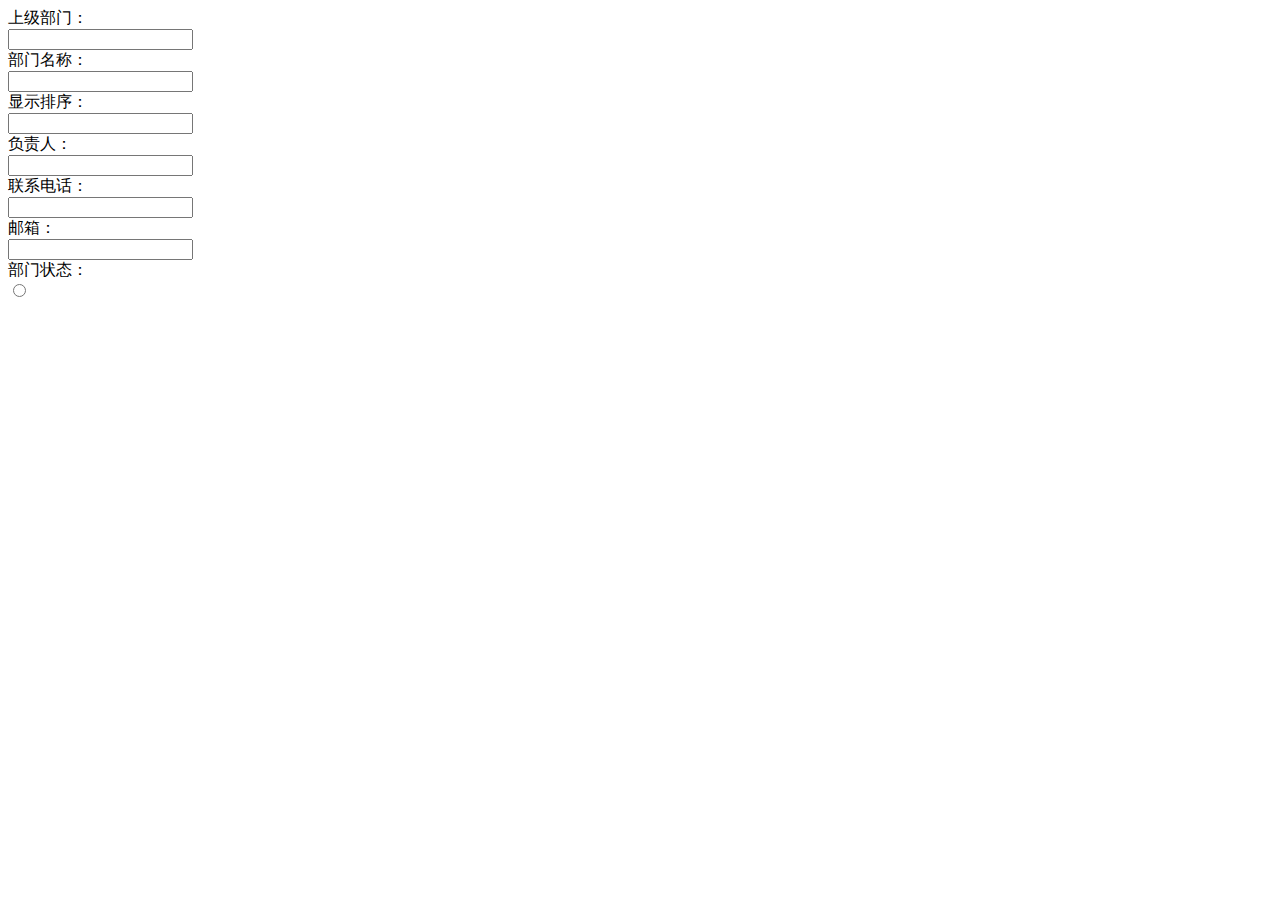
<file: src/main/resources/templates/system/dept/add.html>
<!DOCTYPE html>
<html lang="zh" xmlns:th="http://www.thymeleaf.org" >
<meta charset="utf-8">
<head th:include="include :: header"></head>
<body class="white-bg">
	<div class="wrapper wrapper-content animated fadeInRight ibox-content">
		<form class="form-horizontal m" id="form-dept-add">
			<input id="treeId" name="parentId" type="hidden" th:value="${dept.deptId}"   />
			<div class="form-group">
				<label class="col-sm-3 control-label ">上级部门：</label>
				<div class="col-sm-8">
				    <div class="input-group">
						<input class="form-control" type="text" onclick="selectDeptTree()" id="treeName" readonly="true" th:value="${dept.deptName}">
					    <span class="input-group-addon"><i class="fa fa-search"></i></span>
				    </div>
				</div>
			</div>
			<div class="form-group">
				<label class="col-sm-3 control-label">部门名称：</label>
				<div class="col-sm-8">
					<input class="form-control" type="text" name="deptName" id="deptName" required>
				</div>
			</div>
			<div class="form-group">
				<label class="col-sm-3 control-label">显示排序：</label>
				<div class="col-sm-8">
					<input class="form-control" type="text" name="orderNum" required>
				</div>
			</div>
			<div class="form-group">
				<label class="col-sm-3 control-label">负责人：</label>
				<div class="col-sm-8">
					<input class="form-control" type="text" name="leader">
				</div>
			</div>
			<div class="form-group">
				<label class="col-sm-3 control-label">联系电话：</label>
				<div class="col-sm-8">
					<input class="form-control" type="text" name="phone">
				</div>
			</div>
			<div class="form-group">
				<label class="col-sm-3 control-label">邮箱：</label>
				<div class="col-sm-8">
					<input class="form-control" type="text" name="email">
				</div>
			</div>
			<div class="form-group">
				<label class="col-sm-3 control-label">部门状态：</label>
				<div class="col-sm-8">
				    <div class="radio-box" th:each="dict : ${@dict.getType('sys_normal_disable')}">
						<input type="radio" th:id="${dict.dictCode}" name="status" th:value="${dict.dictValue}" th:checked="${dict.isDefault == 'Y' ? true : false}">
						<label th:for="${dict.dictCode}" th:text="${dict.dictLabel}"></label>
					</div>
				</div>
			</div>
		</form>
	</div>
	<div th:include="include::footer"></div>
	<script type="text/javascript">
		var prefix = ctx + "system/dept";
		
		$("#form-dept-add").validate({
			onkeyup: false,
			rules:{
				deptName:{
					remote: {
		                url: prefix + "/checkDeptNameUnique",
		                type: "post",
		                dataType: "json",
		                data: {
		                	"parentId": function() {
		                		return $("input[name='parentId']").val();
		                    },
		                	"deptName" : function() {
		                        return $.common.trim($("#deptName").val());
		                    }
		                },
		                dataFilter: function(data, type) {
		                	return $.validate.unique(data);
		                }
		            }
				},
				orderNum:{
					digits:true
				},
				email:{
                    email:true,
        		},
        		phone:{
        			isPhone:true,
        		},
			},
			messages: {
		        "deptName": {
		            remote: "部门已经存在"
		        }
		    },
		    focusCleanup: true
		});
		
		function submitHandler() {
	        if ($.validate.form()) {
	        	$.operate.save(prefix + "/add", $('#form-dept-add').serialize());
	        }
	    }
	
		/*部门管理-新增-选择父部门树*/
		function selectDeptTree() {
			var options = {
				title: '部门选择',
				width: "380",
				url: prefix + "/selectDeptTree/" + $("#treeId").val(),
				callBack: doSubmit
			};
			$.modal.openOptions(options);
		}
		
		function doSubmit(index, layero){
			var body = layer.getChildFrame('body', index);
   			$("#treeId").val(body.find('#treeId').val());
   			$("#treeName").val(body.find('#treeName').val());
   			layer.close(index);
		}
	</script>
</body>
</html>
</file>
